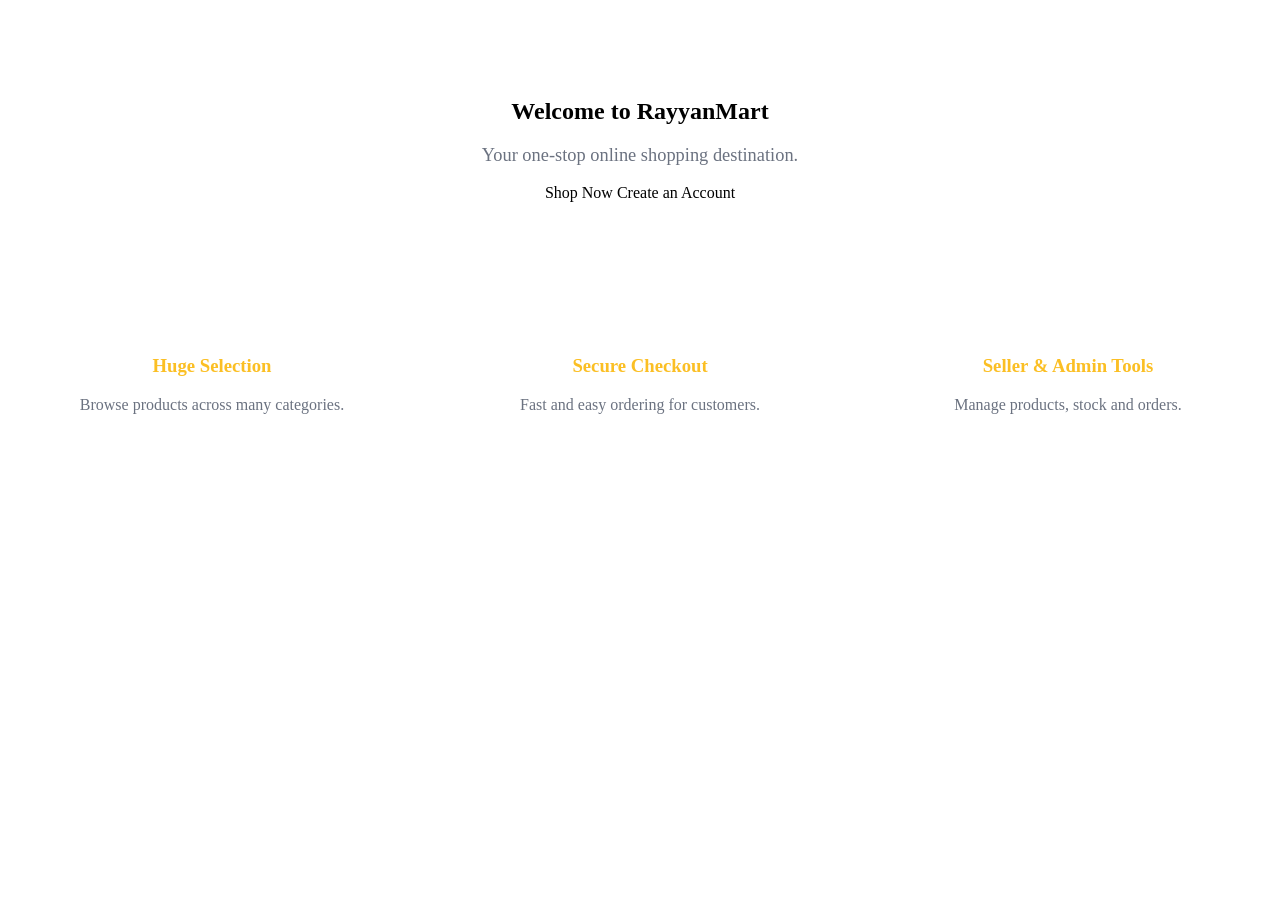
<file: src/main/resources/templates/index.html>
<!DOCTYPE html>
<html lang="en" xmlns:th="http://www.thymeleaf.org">
<head th:replace="~{fragments :: head('RayyanMart - Online Shopping')}"></head>
<body>
<header th:replace="~{fragments :: navbar}"></header>

<main class="container">
  <div th:replace="~{fragments :: banner}"></div>

  <section class="hero" style="text-align:center;padding:70px 20px;">
    <h1>Welcome to RayyanMart</h1>
    <p style="font-size:1.15rem;color:#6b7280;">Your one-stop online shopping destination.</p>
    <p>
      <a class="btn btn-primary" th:href="@{/products}">Shop Now</a>
      <a class="btn btn-outline" th:href="@{/register}" th:if="${navUser == null}">Create an Account</a>
    </p>
  </section>

  <section style="display:grid;grid-template-columns:repeat(auto-fit,minmax(220px,1fr));gap:20px; margin-top:20px;">
    <div class="card" style="text-align:center;padding:28px;">
      <h3 style="color:#fbbf24;">Huge Selection</h3>
      <p style="color:#6b7280;margin:0;">Browse products across many categories.</p>
    </div>
    <div class="card" style="text-align:center;padding:28px;">
      <h3 style="color:#fbbf24;">Secure Checkout</h3>
      <p style="color:#6b7280;margin:0;">Fast and easy ordering for customers.</p>
    </div>
    <div class="card" style="text-align:center;padding:28px;">
      <h3 style="color:#fbbf24;">Seller &amp; Admin Tools</h3>
      <p style="color:#6b7280;margin:0;">Manage products, stock and orders.</p>
    </div>
  </section>
</main>

<footer th:replace="~{fragments :: footer}"></footer>
<div th:replace="~{fragments :: chatWidget}"></div>
</body>
</html>
</file>
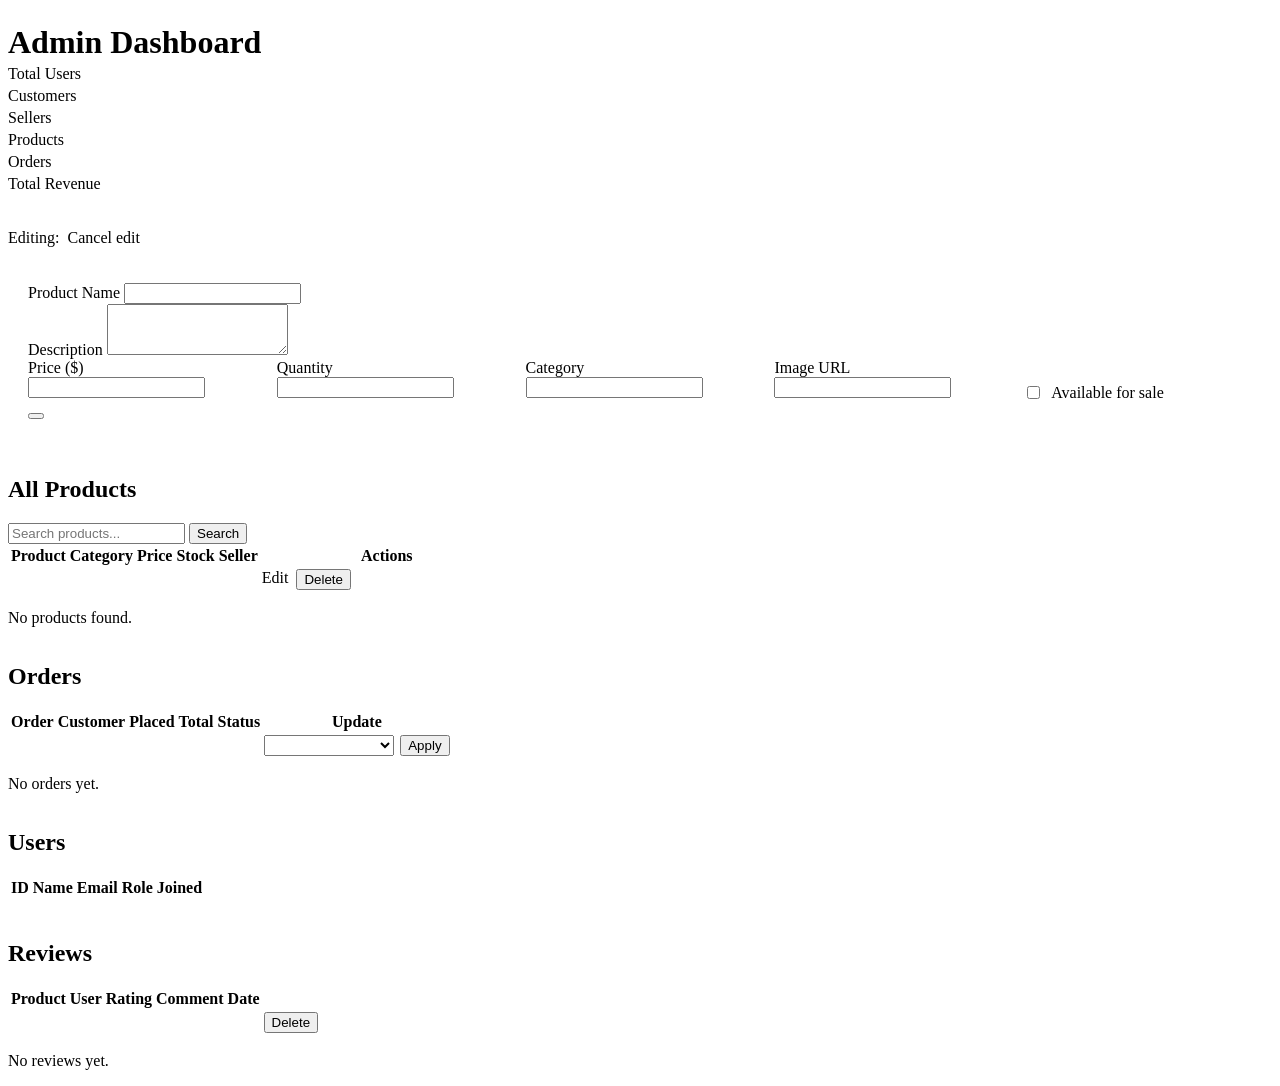
<file: src/main/resources/templates/admin.html>
﻿<!DOCTYPE html>
<html lang="en" xmlns:th="http://www.thymeleaf.org">
<head th:replace="~{fragments :: head('Admin Dashboard - RayyanMart')}"></head>
<body>
<header th:replace="~{fragments :: navbar}"></header>

<main class="container">
  <div th:replace="~{fragments :: banner}"></div>

  <h1 style="margin:24px 0 0;">Admin Dashboard</h1>

  <section class="stats-grid">
    <div class="stat-card">
      <h3 style="margin:0;" th:text="${stats.totalUsers}"></h3>
      <p class="muted" style="margin:4px 0 0;">Total Users</p>
    </div>
    <div class="stat-card">
      <h3 style="margin:0;" th:text="${stats.totalCustomers}"></h3>
      <p class="muted" style="margin:4px 0 0;">Customers</p>
    </div>
    <div class="stat-card">
      <h3 style="margin:0;" th:text="${stats.totalSellers}"></h3>
      <p class="muted" style="margin:4px 0 0;">Sellers</p>
    </div>
    <div class="stat-card">
      <h3 style="margin:0;" th:text="${stats.totalProducts}"></h3>
      <p class="muted" style="margin:4px 0 0;">Products</p>
    </div>
    <div class="stat-card">
      <h3 style="margin:0;" th:text="${stats.totalOrders}"></h3>
      <p class="muted" style="margin:4px 0 0;">Orders</p>
    </div>
    <div class="stat-card">
      <h3 style="margin:0;" th:text="${ui.money(stats.totalRevenue)}"></h3>
      <p class="muted" style="margin:4px 0 0;">Total Revenue</p>
    </div>
  </section>

  <h2 style="margin-top:36px;" th:text="${editProduct != null ? 'Update Product' : 'Add New Product'}"></h2>
  <p class="muted" th:if="${editProduct != null}">
    Editing: <strong th:text="${editProduct.name()}"></strong>
    &nbsp;<a class="btn btn-outline btn-sm" th:href="@{/admin}">Cancel edit</a>
  </p>

  <form class="card" style="padding:20px;" method="post"
        th:action="@{${editProduct != null ? '/admin/products/' + editProduct.id() + '/update' : '/admin/products'}}">
    <div class="form-group">
      <label for="aname">Product Name</label>
      <input type="text" id="aname" name="name" required
             th:value="${editProduct != null ? editProduct.name() : ''}">
    </div>
    <div class="form-group">
      <label for="adesc">Description</label>
      <textarea id="adesc" name="description" rows="3"
                th:text="${editProduct != null ? editProduct.description() : ''}"></textarea>
    </div>
    <div style="display:grid;grid-template-columns:repeat(auto-fit,minmax(160px,1fr));gap:0 20px;">
      <div class="form-group">
        <label for="aprice">Price ($)</label>
        <input type="number" id="aprice" name="price" min="0" step="0.01" required
               th:value="${editProduct != null ? editProduct.price() : ''}">
      </div>
      <div class="form-group">
        <label for="aquantity">Quantity</label>
        <input type="number" id="aquantity" name="quantity" min="0" required
               th:value="${editProduct != null ? editProduct.quantity() : ''}">
      </div>
      <div class="form-group">
        <label for="acategory">Category</label>
        <input type="text" id="acategory" name="category" list="adminCategories"
               th:value="${editProduct != null ? editProduct.category() : ''}">
        <datalist id="adminCategories">
          <option th:each="c : ${categories}" th:value="${c}"></option>
        </datalist>
      </div>
      <div class="form-group">
        <label for="aimage">Image URL</label>
        <input type="text" id="aimage" name="imageUrl"
               th:value="${editProduct != null ? editProduct.imageUrl() : ''}">
      </div>
      <div class="form-group" style="display:flex;align-items:center;gap:8px;margin-top:24px;">
        <input type="checkbox" id="aavailable" name="available"
               th:checked="${editProduct == null or editProduct.available()}">
        <label for="aavailable" style="margin:0;">Available for sale</label>
      </div>
    </div>
    <button type="submit" class="btn btn-primary"
            th:text="${editProduct != null ? 'Save Changes' : 'Create Product'}"></button>
  </form>

  <h2 style="margin-top:36px;">All Products</h2>
  <form method="get" th:action="@{/admin}" class="toolbar">
    <input type="text" name="search" th:value="${search}" placeholder="Search products...">
    <button type="submit" class="btn btn-primary">Search</button>
  </form>

  <table class="table">
    <thead>
    <tr>
      <th>Product</th>
      <th>Category</th>
      <th>Price</th>
      <th>Stock</th>
      <th>Seller</th>
      <th style="width:250px;">Actions</th>
    </tr>
    </thead>
    <tbody>
    <tr th:each="p : ${products}">
      <td>
        <div class="cart-product">
          <img th:src="${ui.image(p.imageUrl())}" th:alt="${p.name()}">
          <span th:text="${p.name()}"></span>
        </div>
      </td>
      <td th:text="${p.category() == null ? '-' : p.category()}"></td>
      <td th:text="${ui.money(p.price())}"></td>
      <td th:text="${p.quantity()}"></td>
      <td th:text="${p.sellerName() == null ? 'Admin' : p.sellerName()}"></td>
      <td>
        <div style="display:flex;gap:8px;flex-wrap:wrap;">
          <a class="btn btn-outline btn-sm" th:href="@{/admin(edit=${p.id()})}">Edit</a>
          <form method="post" th:action="@{/admin/products/{id}/delete(id=${p.id()})}" style="display:inline;margin:0;">
            <button class="btn btn-danger btn-sm" type="submit">Delete</button>
          </form>
        </div>
      </td>
    </tr>
    </tbody>
  </table>
  <p class="empty" th:if="${#lists.isEmpty(products)}">No products found.</p>

  <h2 style="margin-top:36px;">Orders</h2>
  <table class="table">
    <thead>
    <tr>
      <th>Order</th>
      <th>Customer</th>
      <th>Placed</th>
      <th>Total</th>
      <th>Status</th>
      <th style="width:180px;">Update</th>
    </tr>
    </thead>
    <tbody>
    <tr th:each="o : ${orders}">
      <td th:text="|#${o.id()}|"></td>
      <td th:text="${o.customerName()}"></td>
      <td th:text="${ui.dateTime(o.createdAt())}"></td>
      <td th:text="${ui.money(o.totalAmount())}"></td>
      <td>
        <span class="badge" th:classappend="${' ' + ui.statusClass(o.status().name())}"
              th:text="${ui.title(o.status().name())}"></span>
      </td>
      <td>
        <form method="post" th:action="@{/admin/orders/{id}/status(id=${o.id()})}"
              style="display:flex;gap:6px;margin:0;">
          <select name="status" style="width:130px;">
            <option th:each="s : ${T(com.shopping.system.model.OrderStatus).values()}"
                    th:value="${s.name()}" th:text="${ui.title(s.name())}"
                    th:selected="${o.status() == s}"></option>
          </select>
          <button class="btn btn-outline btn-sm" type="submit">Apply</button>
        </form>
      </td>
    </tr>
    </tbody>
  </table>
  <p class="empty" th:if="${#lists.isEmpty(orders)}">No orders yet.</p>

  <h2 style="margin-top:36px;">Users</h2>
  <table class="table">
    <thead>
    <tr>
      <th>ID</th>
      <th>Name</th>
      <th>Email</th>
      <th>Role</th>
      <th>Joined</th>
    </tr>
    </thead>
    <tbody>
    <tr th:each="u : ${users}">
      <td th:text="${u.id()}"></td>
      <td th:text="${u.name()}"></td>
      <td th:text="${u.email()}"></td>
      <td>
        <span class="badge" th:classappend="${' ' + ui.statusClass(u.role())}"
              th:text="${ui.title(u.role())}"></span>
      </td>
      <td th:text="${ui.date(u.createdAt())}"></td>
    </tr>
    </tbody>
  </table>

  <h2 style="margin-top:36px;">Reviews</h2>
  <table class="table">
    <thead>
    <tr>
      <th>Product</th>
      <th>User</th>
      <th>Rating</th>
      <th>Comment</th>
      <th>Date</th>
      <th style="width:110px;"></th>
    </tr>
    </thead>
    <tbody>
    <tr th:each="r : ${reviews}"
        th:with="pn=${productNames[r.productId()]}">
      <td>
        <a th:href="@{/products/{id}(id=${r.productId()})}"
           th:text="${pn != null ? pn : 'Product #' + r.productId()}"></a>
      </td>
      <td th:text="${r.userName()}"></td>
      <td th:utext="${ui.stars(r.rating())}"></td>
      <td th:text="${r.comment() == null or r.comment().isBlank() ? '-' : r.comment()}"></td>
      <td th:text="${ui.date(r.updatedAt() != null ? r.updatedAt() : r.createdAt())}"></td>
      <td>
        <form method="post" th:action="@{/admin/reviews/{id}/delete(id=${r.id()})}" style="margin:0;">
          <button class="btn btn-danger btn-sm" type="submit">Delete</button>
        </form>
      </td>
    </tr>
    </tbody>
  </table>
  <p class="empty" th:if="${#lists.isEmpty(reviews)}">No reviews yet.</p>
</main>

<footer th:replace="~{fragments :: footer}"></footer>
<div th:replace="~{fragments :: chatWidget}"></div>
</body>
</html>
</file>
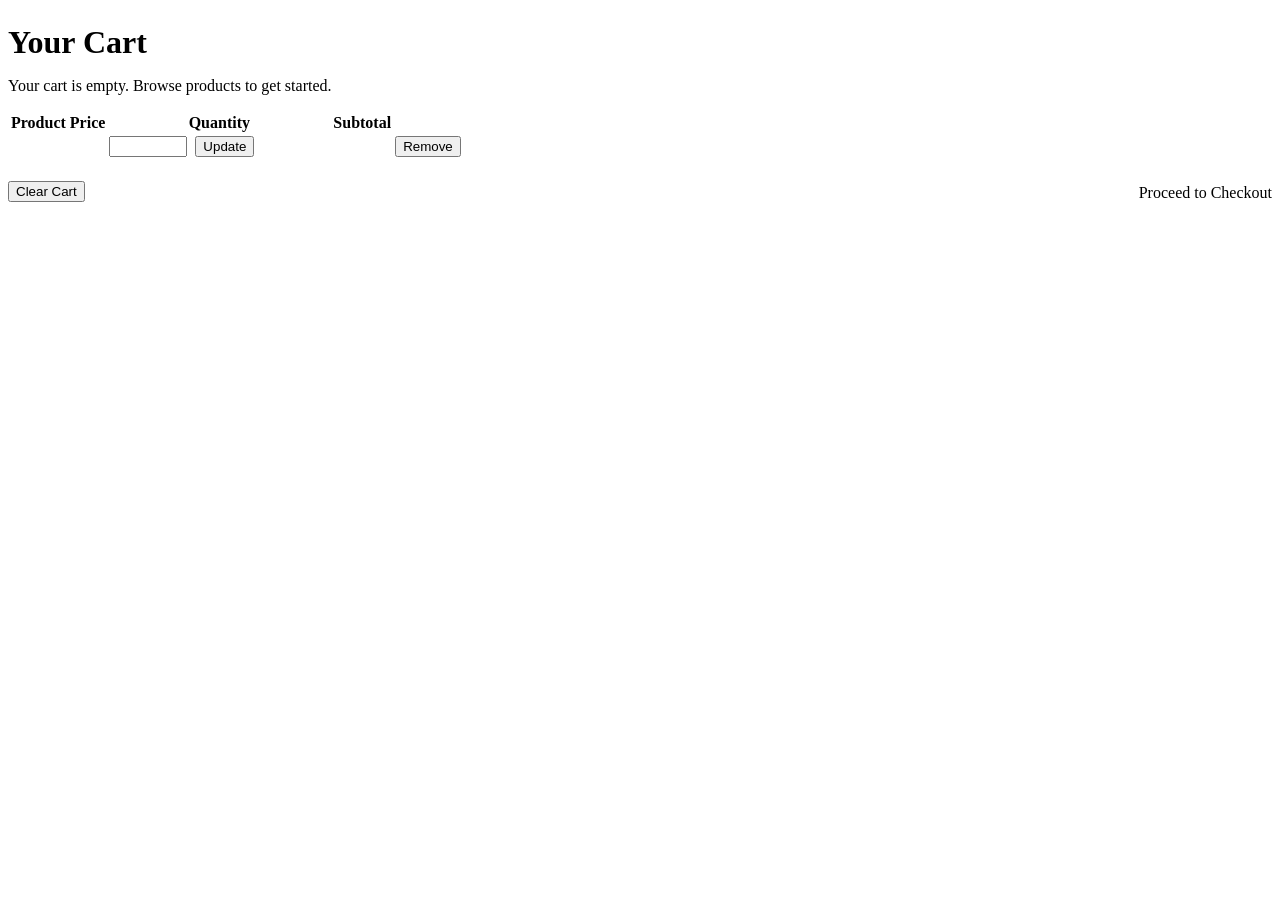
<file: src/main/resources/templates/cart.html>
﻿<!DOCTYPE html>
<html lang="en" xmlns:th="http://www.thymeleaf.org">
<head th:replace="~{fragments :: head('Cart - RayyanMart')}"></head>
<body>
<header th:replace="~{fragments :: navbar}"></header>

<main class="container">
  <div th:replace="~{fragments :: banner}"></div>

  <h1 style="margin:24px 0 0;">Your Cart</h1>

  <p class="empty" th:if="${#lists.isEmpty(cart.items())}">
    Your cart is empty. <a th:href="@{/products}">Browse products</a> to get started.
  </p>

  <th:block th:if="${!#lists.isEmpty(cart.items())}">
    <table class="table">
      <thead>
      <tr>
        <th>Product</th>
        <th>Price</th>
        <th style="width:220px;">Quantity</th>
        <th>Subtotal</th>
        <th style="width:110px;"></th>
      </tr>
      </thead>
      <tbody>
      <tr th:each="item : ${cart.items()}">
        <td>
          <div class="cart-product">
            <img th:src="${ui.image(item.imageUrl())}" th:alt="${item.productName()}">
            <a th:href="@{/products/{id}(id=${item.productId()})}" th:text="${item.productName()}"></a>
          </div>
        </td>
        <td th:text="${ui.money(item.price())}"></td>
        <td>
          <form method="post" th:action="@{/cart/item/{id}/update(id=${item.id()})}"
                style="display:flex;gap:8px;align-items:center;">
            <input type="number" name="quantity" min="1" th:value="${item.quantity()}" style="width:70px;">
            <button class="btn btn-outline btn-sm" type="submit">Update</button>
          </form>
        </td>
        <td th:text="${ui.money(item.subtotal())}"></td>
        <td>
          <form method="post" th:action="@{/cart/item/{id}/remove(id=${item.id()})}" style="margin:0;">
            <button class="btn btn-danger btn-sm" type="submit">Remove</button>
          </form>
        </td>
      </tr>
      </tbody>
    </table>

    <div style="display:flex;justify-content:space-between;align-items:center;margin-top:20px;flex-wrap:wrap;gap:12px;">
      <form method="post" th:action="@{/cart/clear}" style="margin:0;">
        <button class="btn btn-outline" type="submit">Clear Cart</button>
      </form>
      <div class="cart-total">
        <strong style="font-size:1.25rem;" th:text="|Total: ${ui.money(cart.total())}|"></strong>
        <a class="btn btn-primary" th:href="@{/checkout}">Proceed to Checkout</a>
      </div>
    </div>
  </th:block>
</main>

<footer th:replace="~{fragments :: footer}"></footer>
<div th:replace="~{fragments :: chatWidget}"></div>
</body>
</html>
</file>
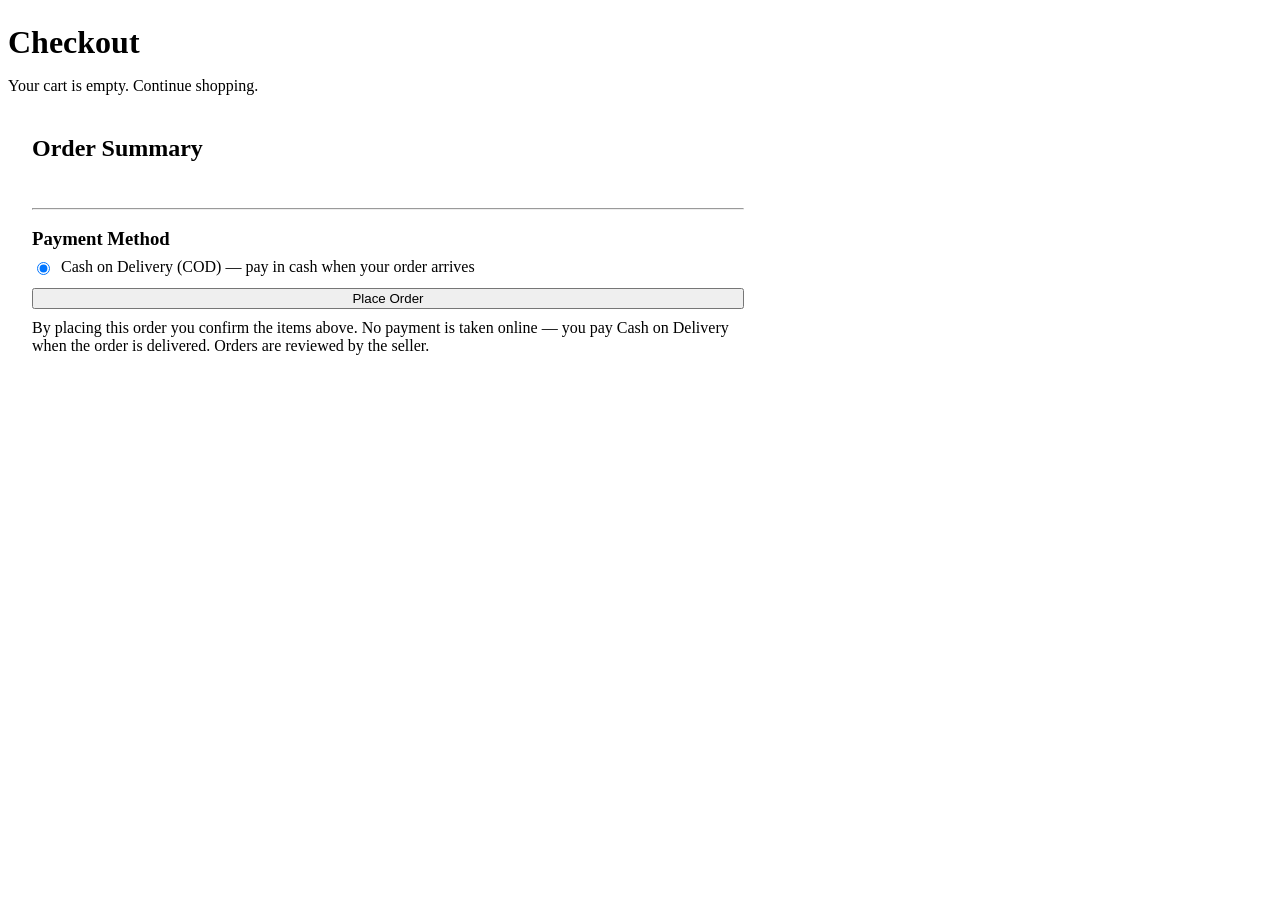
<file: src/main/resources/templates/checkout.html>
﻿<!DOCTYPE html>
<html lang="en" xmlns:th="http://www.thymeleaf.org">
<head th:replace="~{fragments :: head('Checkout - RayyanMart')}"></head>
<body>
<header th:replace="~{fragments :: navbar}"></header>

<main class="container" style="max-width:760px;">
  <div th:replace="~{fragments :: banner}"></div>

  <h1 style="margin:24px 0 0;">Checkout</h1>

  <p class="empty" th:if="${#lists.isEmpty(cart.items())}">
    Your cart is empty. <a th:href="@{/products}">Continue shopping</a>.
  </p>

  <th:block th:if="${!#lists.isEmpty(cart.items())}">
    <div class="card" style="padding:24px;">
      <h2 style="margin-top:0;">Order Summary</h2>
      <div class="checkout-item" th:each="item : ${cart.items()}">
        <div class="cart-product">
          <img th:src="${ui.image(item.imageUrl())}" th:alt="${item.productName()}">
          <div>
            <p th:text="${item.productName()}" style="margin:0;"></p>
            <p class="muted" style="margin:4px 0 0;"
               th:text="|${ui.money(item.price())} &times; ${item.quantity()}|"></p>
          </div>
        </div>
        <strong th:text="${ui.money(item.subtotal())}"></strong>
      </div>
      <hr>
      <div class="checkout-total">
        <strong th:text="|Total: ${ui.money(cart.total())}|"></strong>
      </div>
      <form method="post" th:action="@{/checkout/place}">
        <div style="margin:18px 0 0;">
          <h3 style="margin:0 0 8px;">Payment Method</h3>
          <label style="display:flex;align-items:center;gap:8px;cursor:pointer;">
            <input type="radio" name="paymentMethod" value="CASH_ON_DELIVERY" checked>
            <span>Cash on Delivery (COD) — pay in cash when your order arrives</span>
          </label>
        </div>
        <button class="btn btn-primary" style="width:100%;margin-top:12px;" type="submit">Place Order</button>
      </form>
      <p class="confirmation muted" style="margin:10px 0 0;">
        By placing this order you confirm the items above. No payment is taken online —
        you pay Cash on Delivery when the order is delivered. Orders are reviewed by the seller.
      </p>
    </div>
  </th:block>
</main>

<footer th:replace="~{fragments :: footer}"></footer>
<div th:replace="~{fragments :: chatWidget}"></div>
</body>
</html>
</file>
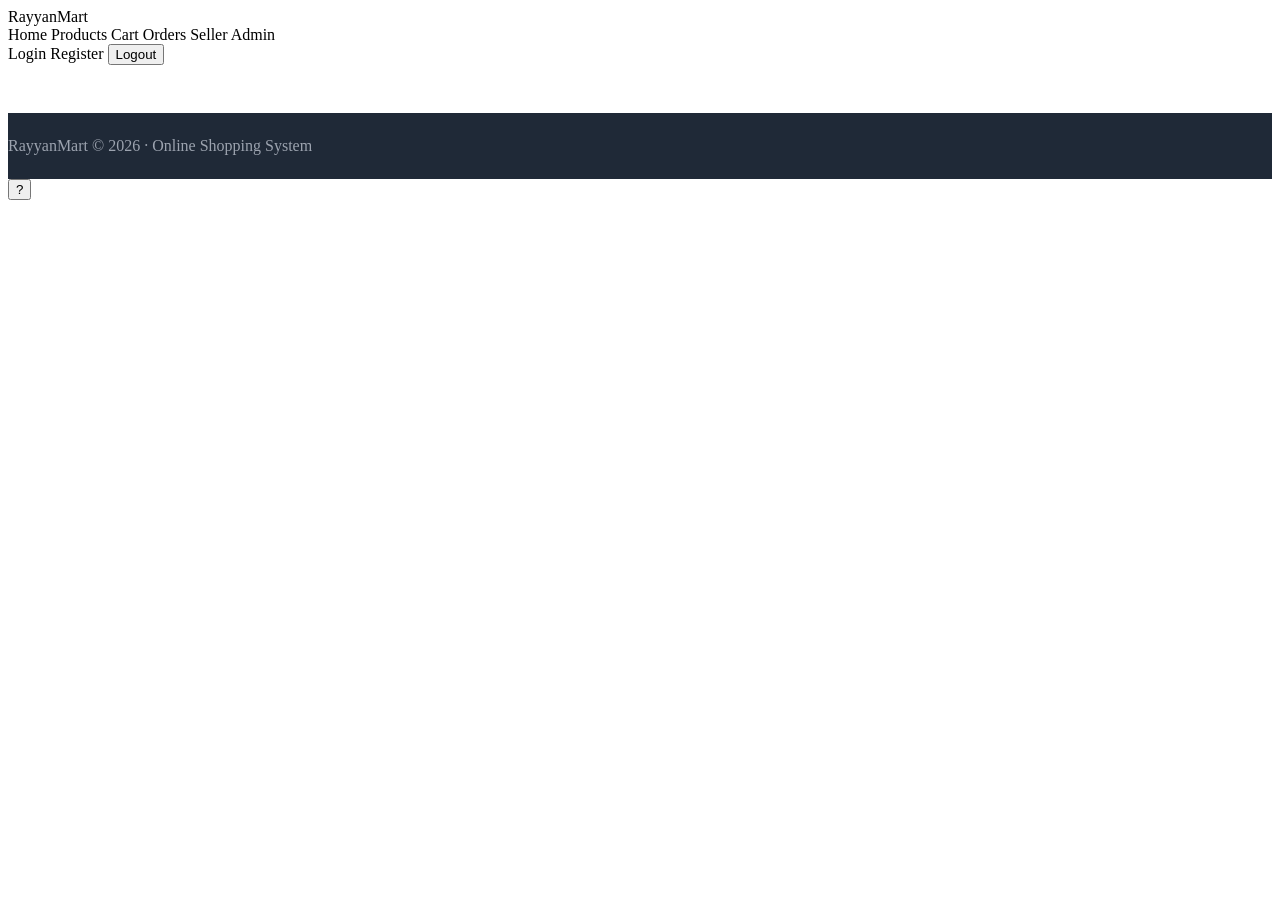
<file: src/main/resources/templates/fragments.html>
<!DOCTYPE html>
<html lang="en" xmlns:th="http://www.thymeleaf.org">
<head th:fragment="head(title)">
  <meta charset="UTF-8">
  <meta name="viewport" content="width=device-width, initial-scale=1.0">
  <title th:text="${title} ?: 'RayyanMart'">RayyanMart</title>
  <link rel="stylesheet" th:href="@{/css/style.css}">
  <link rel="icon" href="data:,">
</head>

<body>

<header class="navbar" th:fragment="navbar">
  <div class="container nav-inner">
    <a th:href="@{/}" class="brand">RayyanMart</a>
    <nav class="nav-links">
      <a th:href="@{/}">Home</a>
      <a th:href="@{/products}">Products</a>
      <a th:href="@{/cart}" th:if="${navUser != null}">Cart<span class="cart-badge" th:if="${cartCount > 0}" th:text="${cartCount}"></span></a>
      <a th:href="@{/orders}" th:if="${navUser != null}">Orders</a>
      <a th:href="@{/seller}" th:if="${navUser != null and navUser.role() == 'SELLER'}">Seller</a>
      <a th:href="@{/admin}" th:if="${navUser != null and navUser.role() == 'ADMIN'}">Admin</a>
    </nav>
    <div class="nav-auth">
      <span class="nav-user" th:if="${navUser != null}" th:text="${navUser.name()}"></span>
      <a th:if="${navUser == null}" th:href="@{/login}">Login</a>
      <a th:if="${navUser == null}" class="btn btn-primary btn-sm" th:href="@{/register}">Register</a>
      <form th:if="${navUser != null}" method="post" th:action="@{/logout}" style="display:inline;margin:0;">
        <button type="submit" class="btn btn-outline btn-sm">Logout</button>
      </form>
    </div>
  </div>
</header>

<div th:fragment="banner">
  <div class="message success" style="display:block" th:if="${msg}" th:text="${msg}"></div>
  <div class="message error" style="display:block" th:if="${error}" th:text="${error}"></div>
</div>

<footer th:fragment="footer" style="background:#1f2937;color:#9ca3af;padding:24px 0;margin-top:48px;">
  <div class="container">RayyanMart &copy; 2026 &middot; Online Shopping System</div>
</footer>

<!-- RayyanMart shopping assistant widget. Visible to logged-in users only.
     The chat.js script runs only when the button is actually rendered. -->
<div th:fragment="chatWidget">
  <div th:if="${navUser != null}">
    <div id="rm-chat-root">
    <button id="rm-chat-toggle" type="button" class="chat-toggle" aria-label="Open the RayyanMart assistant" aria-expanded="false" aria-haspopup="dialog" title="Help &amp; Support">
      <span id="rm-chat-toggle-icon" class="chat-toggle-icon">?</span>
    </button>
    <div id="rm-chat-panel" class="chat-panel" hidden>
      <div class="chat-header">
        <strong>RayyanMart Assistant</strong>
        <button type="button" id="rm-chat-close" class="chat-close" aria-label="Close chat">&#10005;</button>
      </div>
      <div id="rm-chat-messages" class="chat-messages">
        <div class="chat-msg bot">Hi! I&#39;m the RayyanMart assistant. Ask me about products, prices, stock, orders, delivery or returns.</div>
        <p id="rm-chat-typing" class="chat-typing" hidden>Assistant is typing&hellip;</p>
      </div>
      <div class="chat-chips" id="rm-chat-chips">
        <button type="button" class="chat-chip" data-q="Show available products">Products</button>
        <button type="button" class="chat-chip" data-q="How do I place an order?">How to order</button>
        <button type="button" class="chat-chip" data-q="What is the delivery time?">Delivery</button>
        <button type="button" class="chat-chip" data-q="What is the return policy?">Returns</button>
      </div>
      <form id="rm-chat-form" class="chat-input">
        <input id="rm-chat-text" type="text" maxlength="500" placeholder="Ask about products..." autocomplete="off">
        <button type="submit" class="btn btn-primary btn-sm">Send</button>
      </form>
    </div>
    <script th:src="@{/js/chat.js}"></script>
  </div>
</div>

</body>
</html>
</file>
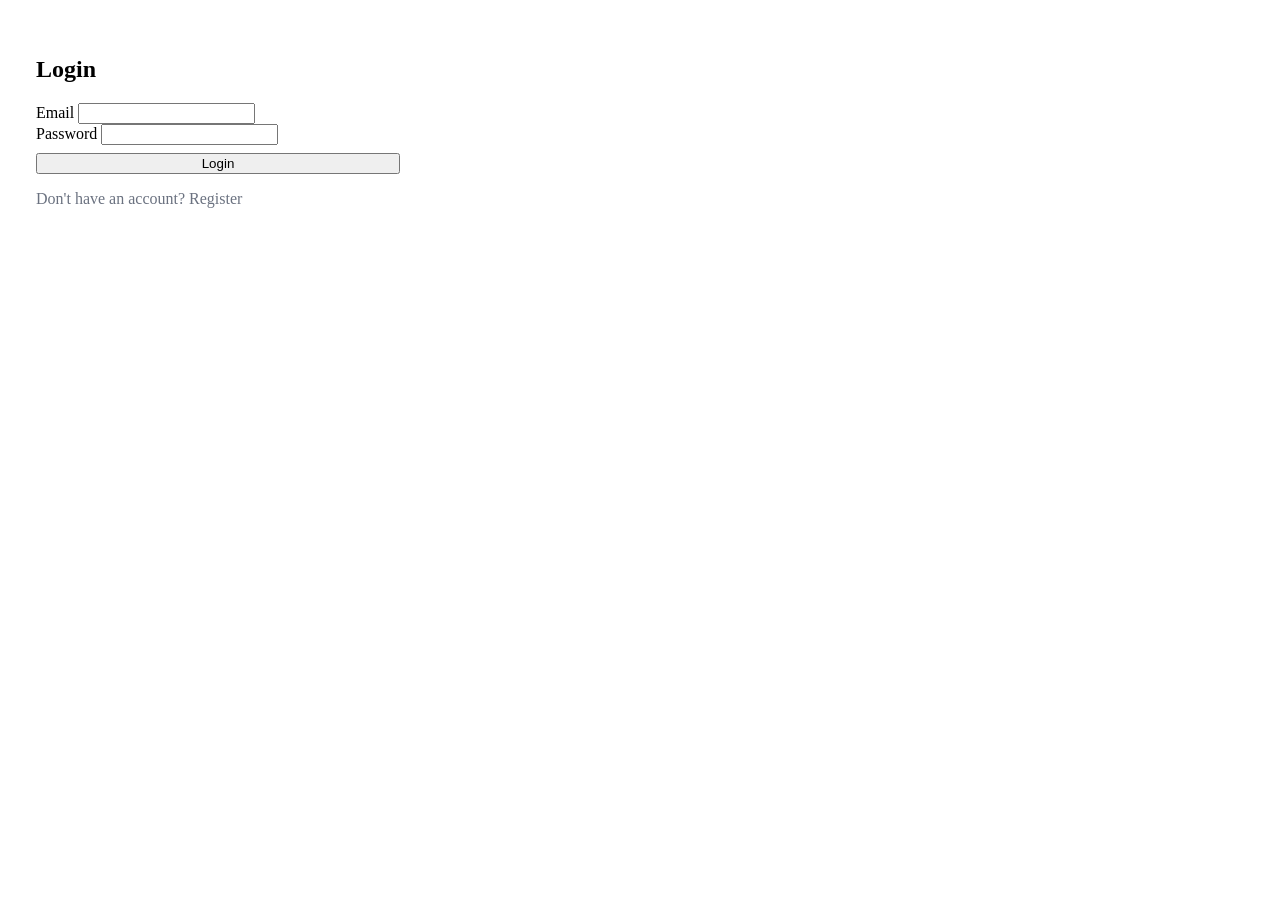
<file: src/main/resources/templates/login.html>
<!DOCTYPE html>
<html lang="en" xmlns:th="http://www.thymeleaf.org">
<head th:replace="~{fragments :: head('Login - RayyanMart')}"></head>
<body>
<header th:replace="~{fragments :: navbar}"></header>

<main class="container" style="max-width:420px;">
  <div th:replace="~{fragments :: banner}"></div>

  <div class="auth-card card" style="margin-top:28px;padding:28px;">
    <h2 style="margin-top:0;">Login</h2>
    <form method="post" th:action="@{/login}">
      <input type="hidden" name="redirect" th:value="${redirect}">
      <div class="form-group">
        <label for="email">Email</label>
        <input type="email" id="email" name="email" required>
      </div>
      <div class="form-group">
        <label for="password">Password</label>
        <input type="password" id="password" name="password" required>
      </div>
      <button type="submit" class="btn btn-primary btn-block" style="width:100%;margin-top:8px;">Login</button>
    </form>
    <p style="margin:16px 0 0;color:#6b7280;">
      Don't have an account? <a th:href="@{/register}">Register</a>
    </p>
  </div>
</main>

<footer th:replace="~{fragments :: footer}"></footer>
<div th:replace="~{fragments :: chatWidget}"></div>
</body>
</html>
</file>
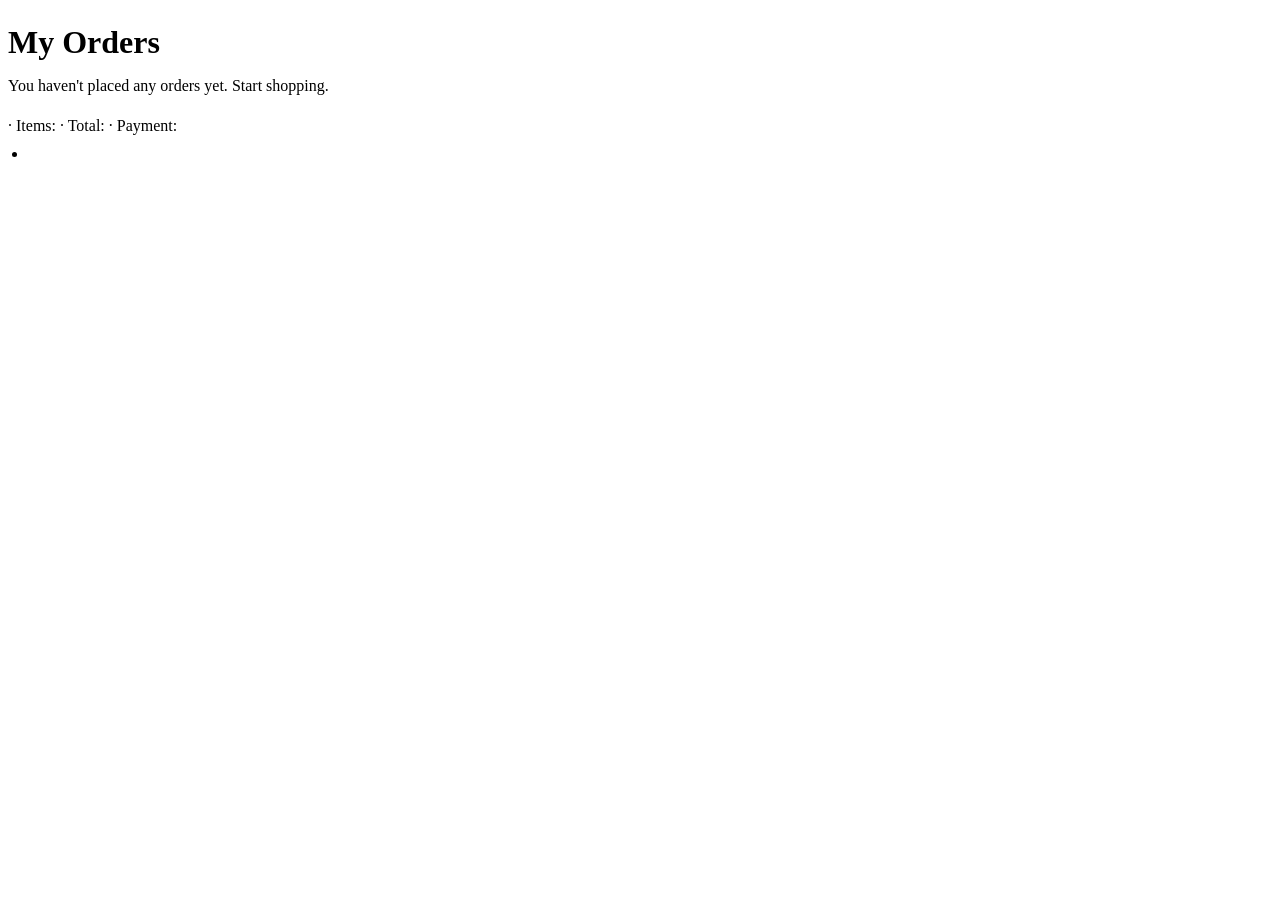
<file: src/main/resources/templates/orders.html>
﻿<!DOCTYPE html>
<html lang="en" xmlns:th="http://www.thymeleaf.org">
<head th:replace="~{fragments :: head('My Orders - RayyanMart')}"></head>
<body>
<header th:replace="~{fragments :: navbar}"></header>

<main class="container">
  <div th:replace="~{fragments :: banner}"></div>

  <h1 style="margin:24px 0 0;">My Orders</h1>

  <p class="empty" th:if="${#lists.isEmpty(orders)}">
    You haven't placed any orders yet. <a th:href="@{/products}">Start shopping</a>.
  </p>

  <div class="card order-card" th:each="o : ${orders}">
    <div class="order-head" style="display:flex;justify-content:space-between;align-items:center;gap:10px;">
      <strong th:text="|Order #${o.id()}|"></strong>
      <span class="badge" th:classappend="${' ' + ui.statusClass(o.status().name())}"
            th:text="${ui.title(o.status().name())}"></span>
    </div>
    <div class="order-meta muted" style="margin:6px 0 10px;">
      <span th:text="|Placed: ${ui.dateTime(o.createdAt())}|"></span>
      <span>&middot; Items: <span th:text="${o.items().size()}"></span></span>
      <span>&middot; Total: <span th:text="${ui.money(o.totalAmount())}"></span></span>
      <span>&middot; Payment: <span
            th:text="${o.paymentMethod() == null ? 'Cash on Delivery' : ui.title(o.paymentMethod().name())}"></span></span>
    </div>
    <ul class="order-items" style="margin:0;padding-left:20px;">
      <li th:each="i : ${o.items()}"
          th:text="|${i.productName()} &times; ${i.quantity()} - ${ui.money(i.subtotal())}|"></li>
    </ul>
  </div>
</main>

<footer th:replace="~{fragments :: footer}"></footer>
<div th:replace="~{fragments :: chatWidget}"></div>
</body>
</html>
</file>
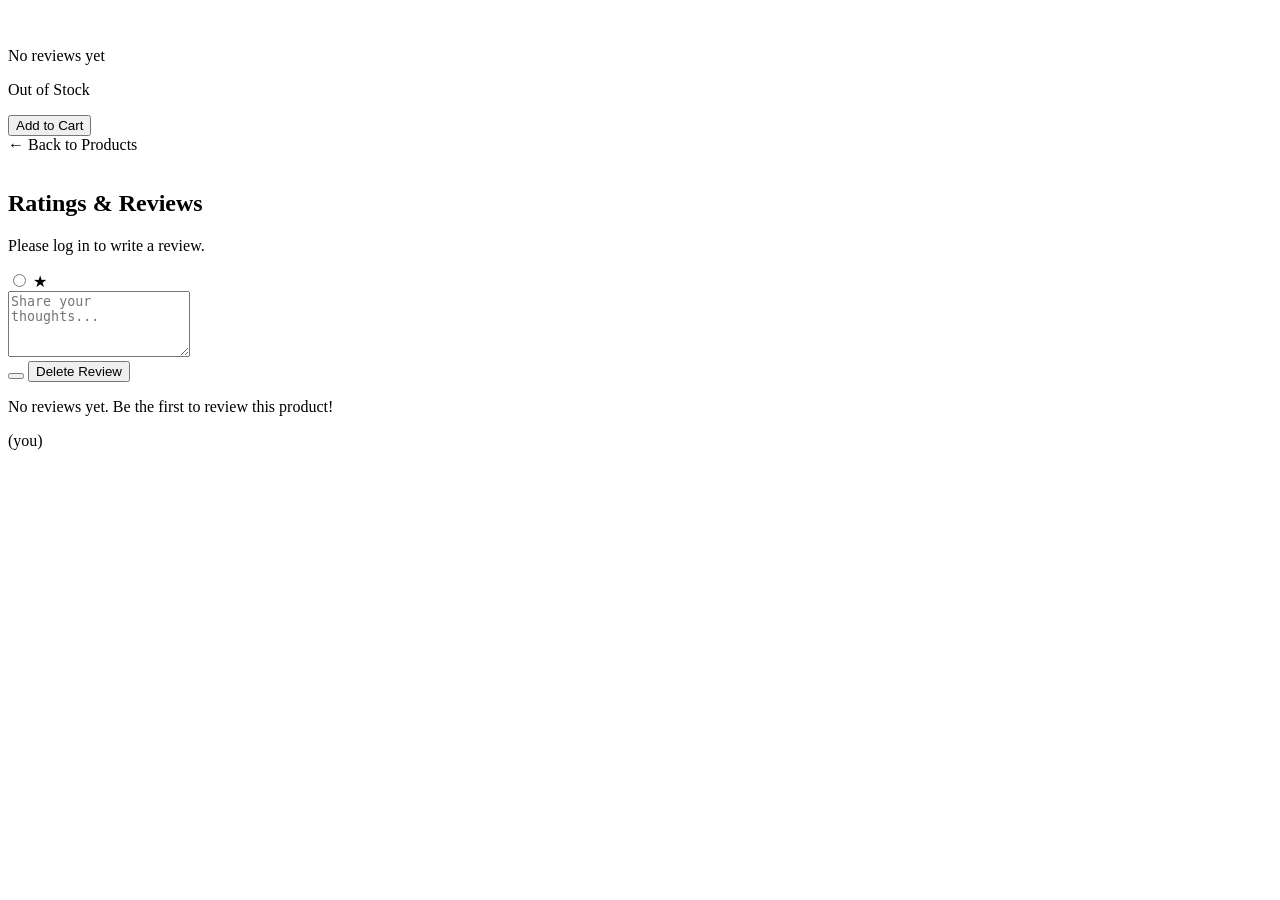
<file: src/main/resources/templates/product.html>
﻿<!DOCTYPE html>
<html lang="en" xmlns:th="http://www.thymeleaf.org">
<head th:replace="~{fragments :: head(${product.name()} + ' - RayyanMart')}"></head>
<body>
<header th:replace="~{fragments :: navbar}"></header>

<main class="container">
  <div th:replace="~{fragments :: banner}"></div>

  <div class="product-detail">
    <div class="detail-img">
      <img th:src="${ui.image(product.imageUrl())}" th:alt="${product.name()}">
    </div>
    <div class="detail-info">
      <span class="category-chip" th:if="${product.category() != null}" th:text="${product.category()}"></span>
      <h1 th:text="${product.name()}"></h1>
      <p class="price" th:text="${ui.money(product.price())}"></p>
      <p class="product-meta">
        <span th:if="${product.ratingCount() != null and product.ratingCount() > 0}"
              th:utext="|${ui.stars(product.averageRating())}|"></span>
        <span class="muted" th:if="${product.ratingCount() != null and product.ratingCount() > 0}"
              th:text="|(${product.ratingCount()} reviews)|"></span>
        <span class="muted" th:unless="${product.ratingCount() != null and product.ratingCount() > 0}">No reviews yet</span>
      </p>
      <p class="desc large" th:text="${product.description()}"></p>
      <p class="stock" th:classappend="${(product.available() and product.quantity() > 0) ? 'in-stock' : 'out-of-stock'}">
        <span th:if="${product.available() and product.quantity() > 0}"
              th:text="|In Stock (${product.quantity()} available)|"></span>
        <span th:unless="${product.available() and product.quantity() > 0}">Out of Stock</span>
      </p>
      <p class="seller" th:if="${product.sellerName() != null}"
         th:text="|Sold by ${product.sellerName()}|"></p>

      <form method="post" th:action="@{/cart/add}">
        <input type="hidden" name="productId" th:value="${product.id()}">
        <input type="hidden" name="quantity" value="1">
        <button class="btn btn-primary" type="submit"
                th:disabled="${not (product.available() and product.quantity() > 0)}">Add to Cart</button>
      </form>
      <a class="btn btn-outline" th:href="@{/products}">&larr; Back to Products</a>
    </div>
  </div>

  <section style="margin-top:36px;">
    <h2>Ratings &amp; Reviews</h2>
    <div class="reviews-layout">
      <div class="rating-summary card" th:if="${product.ratingDistribution() != null}">
        <div class="big" th:text="|${ui.rating(product.averageRating())}/5|"></div>
        <div th:utext="${ui.stars(product.averageRating())}"></div>
        <p class="muted" th:text="${product.ratingCount() == null ? '0 reviews' : product.ratingCount() + (product.ratingCount() == 1 ? ' review' : ' reviews')}"></p>
        <div class="dist-rows">
          <div class="dist-row" th:each="d : ${dist}"
               th:with="pct=${distMax > 0 ? (d.count() == null ? 0 : d.count() * 100 / distMax) : 0}">
            <span th:text="${d.rating()}"></span>
            <span class="bar"><span th:style="${'width:' + pct + '%'}"></span></span>
            <span th:text="${d.count()}"></span>
          </div>
        </div>
      </div>

      <div class="reviews-column">
        <div class="review-form card">
          <h3 style="margin-top:0;" th:text="${myReview != null ? 'Edit your review' : 'Write a Review'}"></h3>
          <p class="empty" th:if="${navUser == null}">
            Please <a th:href="@{/login}">log in</a> to write a review.
          </p>
          <form th:if="${navUser != null}" method="post"
                th:action="@{/products/{id}/reviews(id=${product.id()})}">
            <input type="hidden" name="reviewId" th:if="${myReview != null}" th:value="${myReview.id()}">
            <div class="star-input">
              <th:block th:each="s : ${ {5,4,3,2,1} }">
                <input type="radio" name="rating" th:id="${'star' + s}" th:value="${s}"
                       th:checked="${myReview != null and myReview.rating() == s}" required>
                <label th:for="${'star' + s}">&#9733;</label>
              </th:block>
            </div>
            <textarea name="comment" rows="4" placeholder="Share your thoughts..."
                      th:text="${myReview != null ? myReview.comment() : ''}"></textarea>
            <div class="toolbar">
              <button type="submit" class="btn btn-primary btn-sm"
                      th:text="${myReview != null ? 'Save Changes' : 'Submit Review'}"></button>
              <form th:if="${myReview != null}" method="post"
                    th:action="@{/reviews/{id}/delete(id=${myReview.id()})}" style="display:inline;margin:0;">
                <input type="hidden" name="productId" th:value="${product.id()}">
                <button type="submit" class="btn btn-danger btn-sm">Delete Review</button>
              </form>
            </div>
          </form>
        </div>

        <div class="review-grid">
          <p class="empty" th:if="${#lists.isEmpty(reviews)}">
            No reviews yet. Be the first to review this product!
          </p>
          <div class="review-card" th:each="r : ${reviews}">
            <div class="review-head">
              <span class="who">
                <span th:text="${r.userName()}"></span>
                <span class="muted" th:if="${navUser != null and navUser.id() == r.userId()}">(you)</span>
              </span>
              <span class="review-date" th:text="${ui.date(r.updatedAt() != null ? r.updatedAt() : r.createdAt())}"></span>
            </div>
            <div th:utext="${ui.stars(r.rating())}"></div>
            <p class="review-comment" th:if="${r.comment() != null and !r.comment().isBlank()}"
               th:text="${r.comment()}"></p>
          </div>
        </div>
      </div>
    </div>
  </section>
</main>

<footer th:replace="~{fragments :: footer}"></footer>
<div th:replace="~{fragments :: chatWidget}"></div>
</body>
</html>
</file>
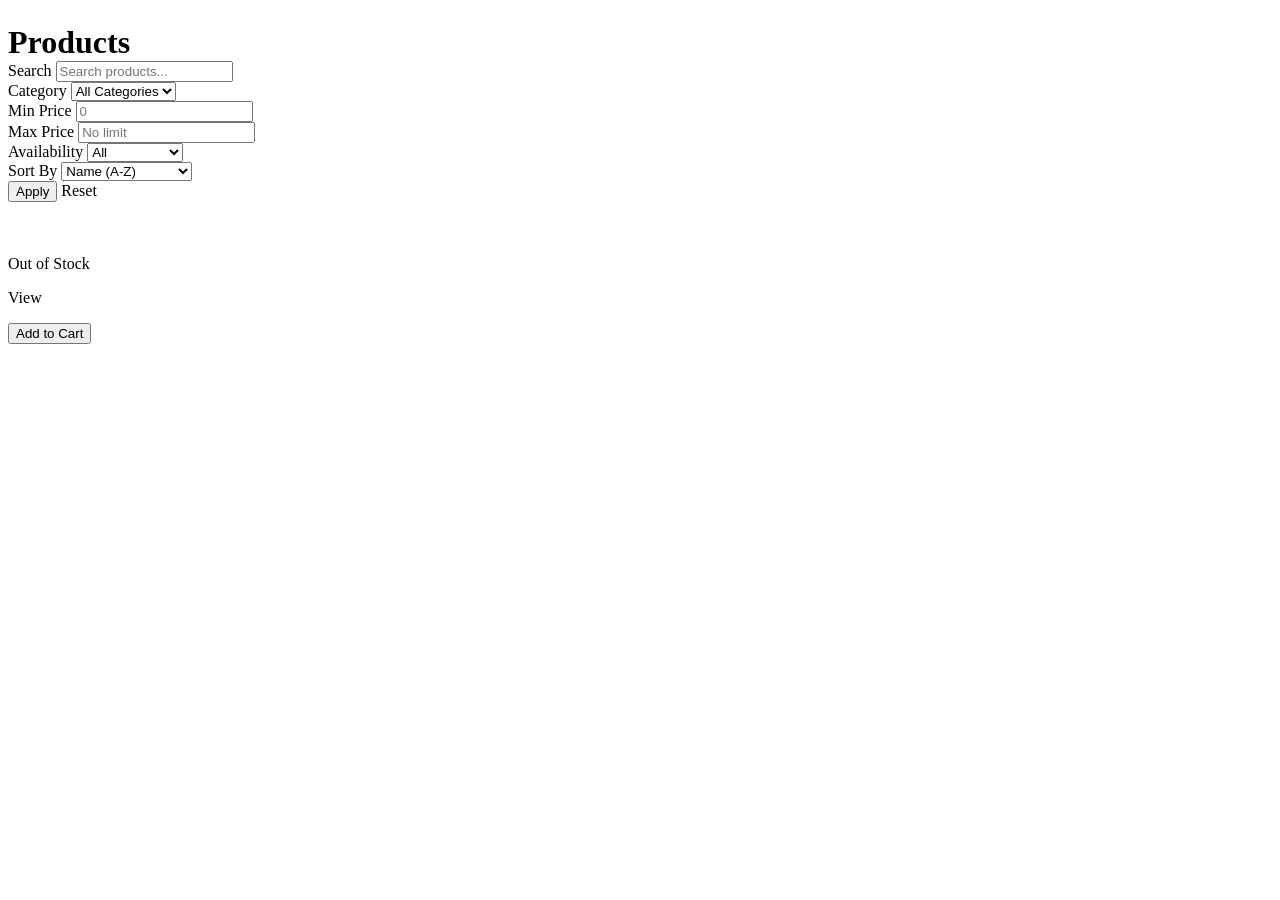
<file: src/main/resources/templates/products.html>
﻿<!DOCTYPE html>
<html lang="en" xmlns:th="http://www.thymeleaf.org">
<head th:replace="~{fragments :: head('Products - RayyanMart')}"></head>
<body>
<header th:replace="~{fragments :: navbar}"></header>

<main class="container">
  <div th:replace="~{fragments :: banner}"></div>

  <h1 style="margin:24px 0 0;">Products</h1>

  <section class="filter-bar">
    <form method="get" th:action="@{/products}" style="display:contents">
      <div class="form-group">
        <label for="search">Search</label>
        <input type="text" id="search" name="search" th:value="${search}" placeholder="Search products...">
      </div>
      <div class="form-group">
        <label for="category">Category</label>
        <select id="category" name="category">
          <option value="">All Categories</option>
          <option th:each="c : ${categories}" th:value="${c}" th:text="${c}"
                  th:selected="${category == c}"></option>
        </select>
      </div>
      <div class="form-group">
        <label for="minPrice">Min Price</label>
        <input type="number" id="minPrice" name="minPrice" min="0" step="0.01" th:value="${minPrice}" placeholder="0">
      </div>
      <div class="form-group">
        <label for="maxPrice">Max Price</label>
        <input type="number" id="maxPrice" name="maxPrice" min="0" step="0.01" th:value="${maxPrice}" placeholder="No limit">
      </div>
      <div class="form-group">
        <label for="available">Availability</label>
        <select id="available" name="available">
          <option value="">All</option>
          <option value="true" th:selected="${available == 'true'}">In Stock</option>
          <option value="false" th:selected="${available == 'false'}">Out of Stock</option>
        </select>
      </div>
      <div class="form-group">
        <label for="sort">Sort By</label>
        <select id="sort" name="sort">
          <option value="name" th:selected="${sort == null or sort == 'name'}">Name (A-Z)</option>
          <option value="price_asc" th:selected="${sort == 'price_asc'}">Price: Low to High</option>
          <option value="price_desc" th:selected="${sort == 'price_desc'}">Price: High to Low</option>
          <option value="newest" th:selected="${sort == 'newest'}">Newest</option>
        </select>
      </div>
      <button class="btn btn-primary" type="submit">Apply</button>
      <a class="btn btn-outline" th:href="@{/products}">Reset</a>
    </form>
  </section>

  <p class="filter-status" th:text="${#lists.isEmpty(products) ? 'No products found.' : #strings.replace(products.size() + ' products found', '1 products', '1 product')}"></p>

  <div class="product-grid">
    <div class="card product-card" th:each="product : ${products}">
      <div class="product-img">
        <img th:src="${ui.image(product.imageUrl())}" th:alt="${product.name()}">
      </div>
      <h3 th:text="${product.name()}"></h3>
      <span class="category-chip" th:if="${product.category() != null}" th:text="${product.category()}"></span>
      <p class="desc" th:text="${ui.desc(product.description())}"></p>
      <p class="product-meta">
        <span th:if="${product.ratingCount() != null and product.ratingCount() > 0}"
              th:utext="|${ui.stars(product.averageRating())}|"></span>
        <span class="muted" th:if="${product.ratingCount() != null and product.ratingCount() > 0}"
              th:text="|(${product.ratingCount()})|"></span>
      </p>
      <p class="price" th:text="${ui.money(product.price())}"></p>
      <p class="stock" th:classappend="${(product.available() and product.quantity() > 0) ? 'in-stock' : 'out-of-stock'}">
        <span th:if="${product.available() and product.quantity() > 0}"
              th:text="|In Stock (${product.quantity()})|"></span>
        <span th:unless="${product.available() and product.quantity() > 0}">Out of Stock</span>
      </p>
      <p class="actions">
        <a class="btn btn-outline btn-sm" th:href="@{/products/{id}(id=${product.id()})}">View</a>
        <form method="post" th:action="@{/cart/add}" style="display:inline;margin:0;">
          <input type="hidden" name="productId" th:value="${product.id()}">
          <input type="hidden" name="quantity" value="1">
          <button class="btn btn-primary btn-sm" type="submit"
                  th:disabled="${not (product.available() and product.quantity() > 0)}">Add to Cart</button>
        </form>
      </p>
    </div>
  </div>
</main>

<footer th:replace="~{fragments :: footer}"></footer>
<div th:replace="~{fragments :: chatWidget}"></div>
</body>
</html>
</file>
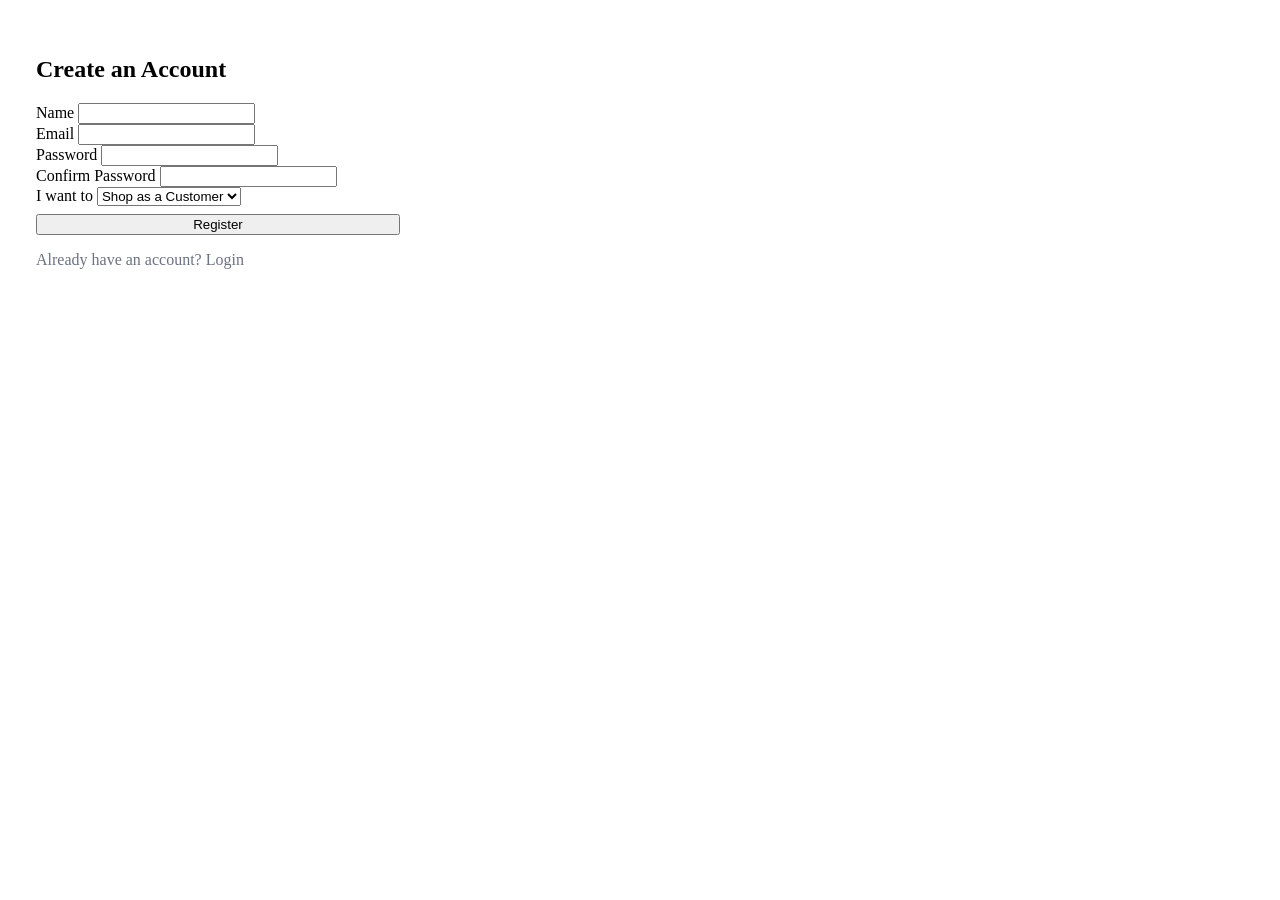
<file: src/main/resources/templates/register.html>
<!DOCTYPE html>
<html lang="en" xmlns:th="http://www.thymeleaf.org">
<head th:replace="~{fragments :: head('Register - RayyanMart')}"></head>
<body>
<header th:replace="~{fragments :: navbar}"></header>

<main class="container" style="max-width:420px;">
  <div th:replace="~{fragments :: banner}"></div>

  <div class="auth-card card" style="margin-top:28px;padding:28px;">
    <h2 style="margin-top:0;">Create an Account</h2>
    <form method="post" th:action="@{/register}">
      <div class="form-group">
        <label for="name">Name</label>
        <input type="text" id="name" name="name" th:value="${name}" required>
      </div>
      <div class="form-group">
        <label for="email">Email</label>
        <input type="email" id="email" name="email" th:value="${email}" required>
      </div>
      <div class="form-group">
        <label for="password">Password</label>
        <input type="password" id="password" name="password" minlength="6" required>
      </div>
      <div class="form-group">
        <label for="password2">Confirm Password</label>
        <input type="password" id="password2" name="password2" minlength="6" required>
      </div>
      <div class="form-group">
        <label for="role">I want to</label>
        <select id="role" name="role">
          <option value="CUSTOMER" th:selected="${role == null or role == 'CUSTOMER'}">Shop as a Customer</option>
          <option value="SELLER" th:selected="${role == 'SELLER'}">Sell as a Seller</option>
        </select>
      </div>
      <button type="submit" class="btn btn-primary btn-block" style="width:100%;margin-top:8px;">Register</button>
    </form>
    <p style="margin:16px 0 0;color:#6b7280;">
      Already have an account? <a th:href="@{/login}">Login</a>
    </p>
  </div>
</main>

<footer th:replace="~{fragments :: footer}"></footer>
<div th:replace="~{fragments :: chatWidget}"></div>
</body>
</html>
</file>
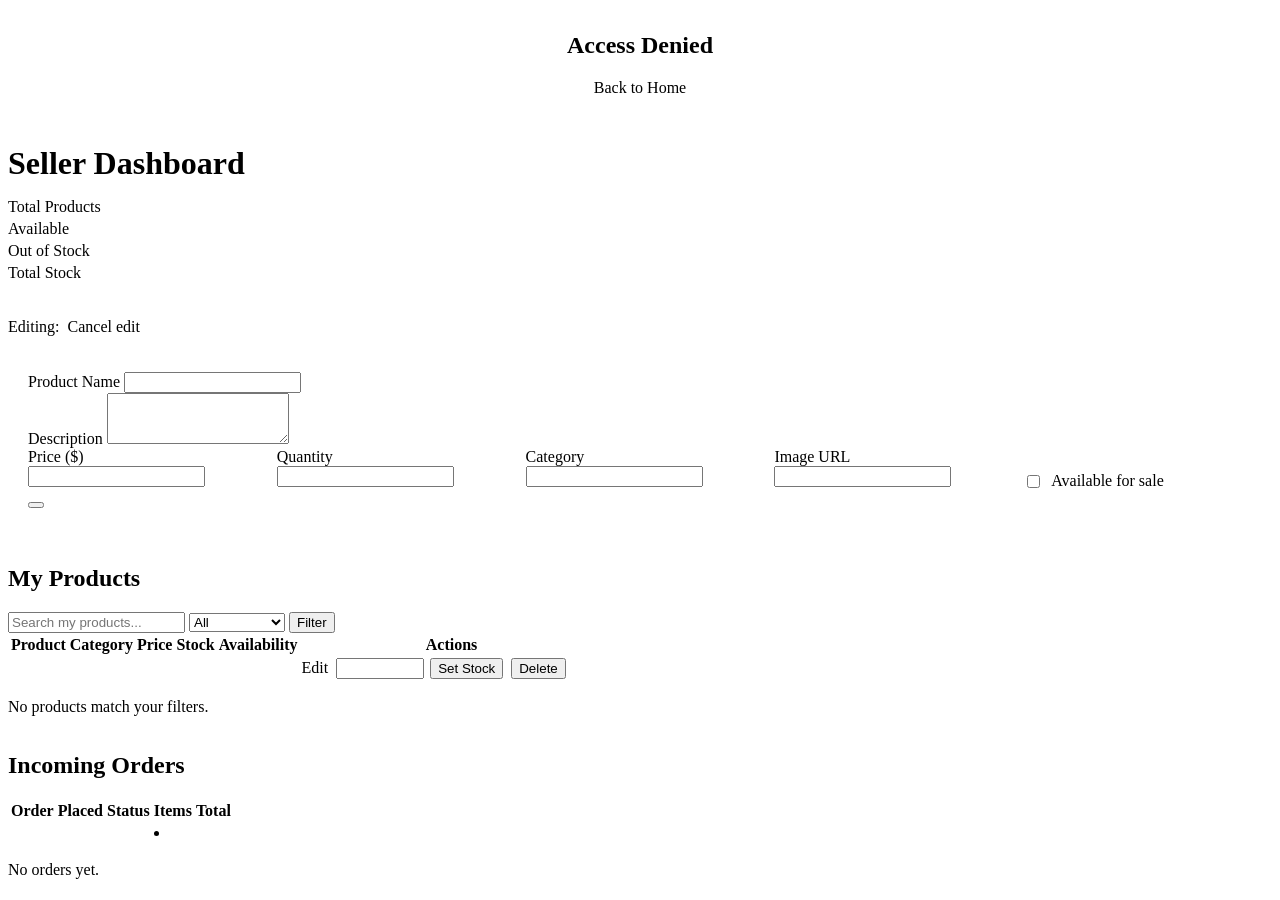
<file: src/main/resources/templates/seller.html>
﻿<!DOCTYPE html>
<html lang="en" xmlns:th="http://www.thymeleaf.org">
<head th:replace="~{fragments :: head('Seller Dashboard - RayyanMart')}"></head>
<body>
<header th:replace="~{fragments :: navbar}"></header>

<main class="container">
  <div th:replace="~{fragments :: banner}"></div>

  <div class="card" style="padding:24px;text-align:center;" th:if="${accessDenied}">
    <h2 style="margin-top:0;">Access Denied</h2>
    <p th:text="${accessDeniedMsg}"></p>
    <a class="btn btn-primary" th:href="@{/}">Back to Home</a>
  </div>

  <th:block th:unless="${accessDenied}">
    <h1 style="margin:24px 0 0;">Seller Dashboard</h1>
    <p class="muted" th:text="|Welcome, ${dashboard.sellerName()}|"></p>

    <section class="stats-grid">
      <div class="stat-card">
        <h3 style="margin:0;" th:text="${dashboard.totalProducts()}"></h3>
        <p class="muted" style="margin:4px 0 0;">Total Products</p>
      </div>
      <div class="stat-card">
        <h3 style="margin:0;" th:text="${dashboard.availableProducts()}"></h3>
        <p class="muted" style="margin:4px 0 0;">Available</p>
      </div>
      <div class="stat-card">
        <h3 style="margin:0;" th:text="${dashboard.outOfStockProducts()}"></h3>
        <p class="muted" style="margin:4px 0 0;">Out of Stock</p>
      </div>
      <div class="stat-card">
        <h3 style="margin:0;" th:text="${dashboard.totalStock()}"></h3>
        <p class="muted" style="margin:4px 0 0;">Total Stock</p>
      </div>
    </section>

    <h2 style="margin-top:36px;" th:text="${editProduct != null ? 'Update Product' : 'Add New Product'}"></h2>
    <p class="muted" th:if="${editProduct != null}">
      Editing: <strong th:text="${editProduct.name()}"></strong>
      &nbsp;<a class="btn btn-outline btn-sm" th:href="@{/seller}">Cancel edit</a>
    </p>

    <form class="card" style="padding:20px;" method="post"
          th:action="@{${editProduct != null ? '/seller/products/' + editProduct.id() + '/update' : '/seller/products'}}">
      <div class="form-group">
        <label for="pname">Product Name</label>
        <input type="text" id="pname" name="name" required
               th:value="${editProduct != null ? editProduct.name() : ''}">
      </div>
      <div class="form-group">
        <label for="pdesc">Description</label>
        <textarea id="pdesc" name="description" rows="3"
                  th:text="${editProduct != null ? editProduct.description() : ''}"></textarea>
      </div>
      <div style="display:grid;grid-template-columns:repeat(auto-fit,minmax(160px,1fr));gap:0 20px;">
        <div class="form-group">
          <label for="pprice">Price ($)</label>
          <input type="number" id="pprice" name="price" min="0" step="0.01" required
                 th:value="${editProduct != null ? editProduct.price() : ''}">
        </div>
        <div class="form-group">
          <label for="pquantity">Quantity</label>
          <input type="number" id="pquantity" name="quantity" min="0" required
                 th:value="${editProduct != null ? editProduct.quantity() : ''}">
        </div>
        <div class="form-group">
          <label for="pcategory">Category</label>
          <input type="text" id="pcategory" name="category" list="sellerCategories"
                 th:value="${editProduct != null ? editProduct.category() : ''}">
          <datalist id="sellerCategories">
            <option th:each="c : ${categories}" th:value="${c}"></option>
          </datalist>
        </div>
        <div class="form-group">
          <label for="pimage">Image URL</label>
          <input type="text" id="pimage" name="imageUrl"
                 th:value="${editProduct != null ? editProduct.imageUrl() : ''}">
        </div>
        <div class="form-group" style="display:flex;align-items:center;gap:8px;margin-top:24px;">
          <input type="checkbox" id="pavailable" name="available"
                 th:checked="${editProduct == null or editProduct.available()}">
          <label for="pavailable" style="margin:0;">Available for sale</label>
        </div>
      </div>
      <button type="submit" class="btn btn-primary"
              th:text="${editProduct != null ? 'Save Changes' : 'Create Product'}"></button>
    </form>

    <h2 style="margin-top:36px;">My Products</h2>
    <form method="get" th:action="@{/seller}" class="toolbar">
      <input type="text" name="search" th:value="${search}" placeholder="Search my products...">
      <select name="available" aria-label="Filter by availability">
        <option value="">All</option>
        <option value="true" th:selected="${available == 'true'}">In Stock</option>
        <option value="false" th:selected="${available == 'false'}">Out of Stock</option>
      </select>
      <button type="submit" class="btn btn-primary">Filter</button>
    </form>

    <table class="table">
      <thead>
      <tr>
        <th>Product</th>
        <th>Category</th>
        <th>Price</th>
        <th>Stock</th>
        <th>Availability</th>
        <th style="width:300px;">Actions</th>
      </tr>
      </thead>
      <tbody>
      <tr th:each="p : ${products}">
        <td>
          <div class="cart-product">
            <img th:src="${ui.image(p.imageUrl())}" th:alt="${p.name()}">
            <span th:text="${p.name()}"></span>
          </div>
        </td>
        <td th:text="${p.category() == null ? '-' : p.category()}"></td>
        <td th:text="${ui.money(p.price())}"></td>
        <td th:text="${p.quantity()}"></td>
        <td>
          <span class="stock" th:classappend="${(p.available() and p.quantity() > 0) ? 'in-stock' : 'out-of-stock'}"
                th:text="${(p.available() and p.quantity() > 0) ? 'Available' : 'Out of Stock'}"></span>
        </td>
        <td>
          <div style="display:flex;gap:8px;flex-wrap:wrap;align-items:center;">
            <a class="btn btn-outline btn-sm" th:href="@{/seller(edit=${p.id()})}">Edit</a>
            <form method="post" th:action="@{/seller/products/{id}/stock(id=${p.id()})}"
                  style="display:inline-flex;gap:6px;margin:0;">
              <input type="number" name="quantity" min="0" th:value="${p.quantity()}" style="width:80px;">
              <button class="btn btn-outline btn-sm" type="submit">Set Stock</button>
            </form>
            <form method="post" th:action="@{/seller/products/{id}/delete(id=${p.id()})}"
                  style="display:inline;margin:0;">
              <button class="btn btn-danger btn-sm" type="submit">Delete</button>
            </form>
          </div>
        </td>
      </tr>
      </tbody>
    </table>
    <p class="empty" th:if="${#lists.isEmpty(products)}">No products match your filters.</p>

    <h2 style="margin-top:36px;">Incoming Orders</h2>
    <table class="table">
      <thead>
      <tr>
        <th>Order</th>
        <th>Placed</th>
        <th>Status</th>
        <th>Items</th>
        <th>Total</th>
      </tr>
      </thead>
      <tbody>
      <tr th:each="so : ${orders}">
        <td th:text="|#${so.orderId()}|"></td>
        <td th:text="${ui.dateTime(so.createdAt())}"></td>
        <td>
          <span class="badge" th:classappend="${' ' + ui.statusClass(so.status().name())}"
                th:text="${ui.title(so.status().name())}"></span>
        </td>
        <td>
          <ul style="margin:0;padding-left:16px;">
            <li th:each="si : ${so.items()}" th:text="|${si.productName()} &times; ${si.quantity()}|"></li>
          </ul>
        </td>
        <td th:text="${ui.money(so.totalAmount())}"></td>
      </tr>
      </tbody>
    </table>
    <p class="empty" th:if="${#lists.isEmpty(orders)}">No orders yet.</p>
  </th:block>
</main>

<footer th:replace="~{fragments :: footer}"></footer>
<div th:replace="~{fragments :: chatWidget}"></div>
</body>
</html>
</file>
